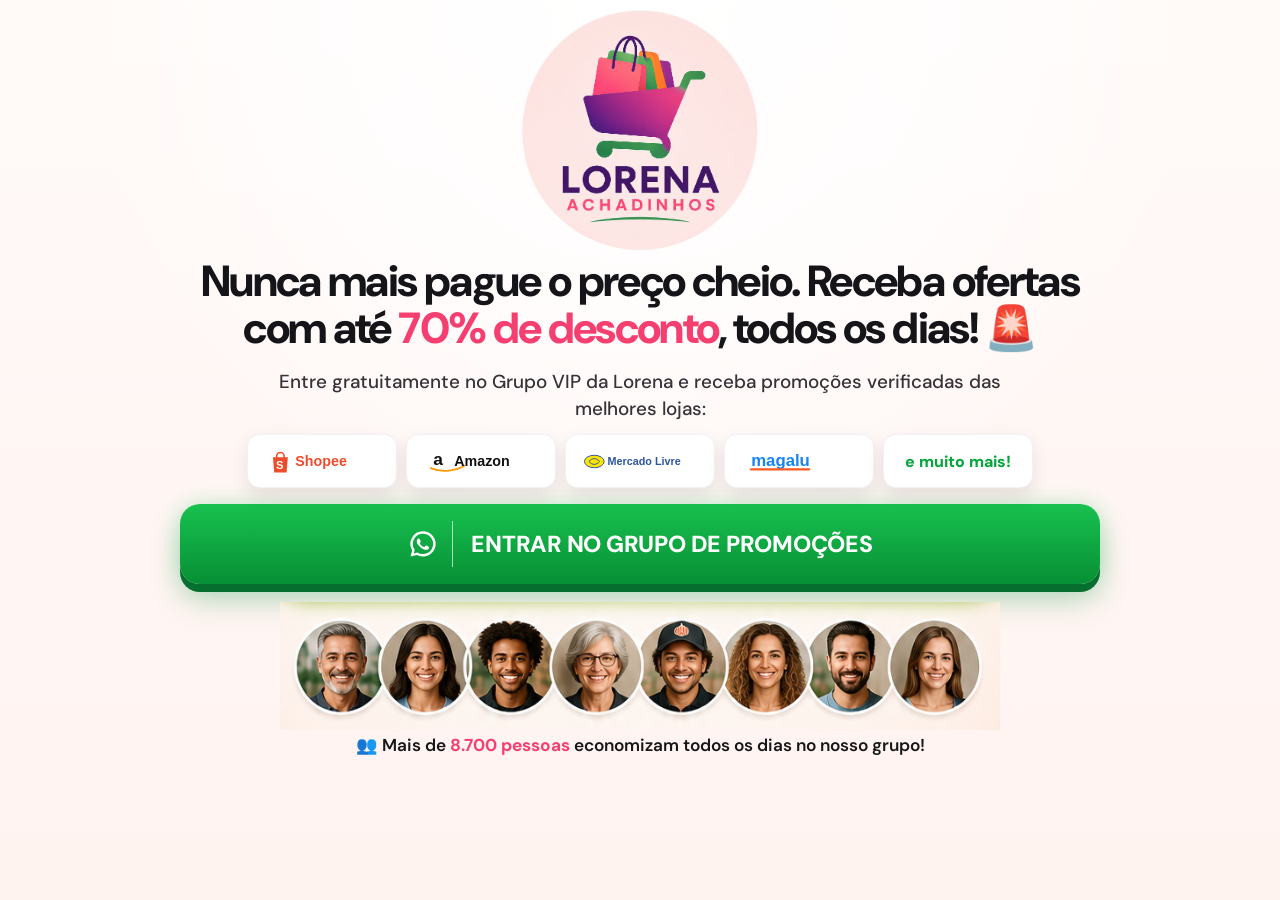
<file: index.html>
<!doctype html>
<html lang="pt-BR">
<head>
  <meta charset="utf-8">
  <meta name="viewport" content="width=device-width, initial-scale=1">
  <meta name="theme-color" content="#fff8f5">
  <meta name="description" content="Entre gratuitamente no Grupo VIP da Lorena Achadinhos e receba ofertas com até 70% de desconto todos os dias.">
  <title>Lorena Achadinhos | Grupo de Promoções</title>
  <link rel="icon" type="image/png" href="favicon.png">
  <link rel="preconnect" href="https://fonts.googleapis.com">
  <link rel="preconnect" href="https://fonts.gstatic.com" crossorigin>
  <link href="https://fonts.googleapis.com/css2?family=DM+Sans:wght@400;500;600;700;800&display=swap" rel="stylesheet">
  <link rel="stylesheet" href="style.css">
  <!-- Meta Pixel Code -->
<script>
!function(f,b,e,v,n,t,s)
{if(f.fbq)return;n=f.fbq=function(){n.callMethod?
n.callMethod.apply(n,arguments):n.queue.push(arguments)};
if(!f._fbq)f._fbq=n;n.push=n;n.loaded=!0;n.version='2.0';
n.queue=[];t=b.createElement(e);t.async=!0;
t.src=v;s=b.getElementsByTagName(e)[0];
s.parentNode.insertBefore(t,s)}(window, document,'script',
'https://connect.facebook.net/en_US/fbevents.js');
fbq('init', '1025775636705847');
fbq('track', 'PageView');
</script>
<noscript><img height="1" width="1" style="display:none"
src="https://www.facebook.com/tr?id=1025775636705847&ev=PageView&noscript=1"
/></noscript>
<!-- End Meta Pixel Code -->
</head>
<body>
  <main class="page">
    <section class="hero" aria-labelledby="titulo">
      <img class="logo" src="logo-lorena-achadinhos.png" alt="Lorena Achadinhos">

      <h1 id="titulo">
        Nunca mais pague o preço cheio. Receba ofertas com até
        <span class="discount">70% de desconto</span>, todos os dias! 🚨
      </h1>

      <p class="description">
        Entre gratuitamente no Grupo VIP da Lorena e receba promoções verificadas das melhores lojas:
      </p>

      <div class="stores" aria-label="Lojas com promoções">
        <div class="store-card"><img src="shopee.svg" alt="Shopee"></div>
        <div class="store-card"><img src="amazon.svg" alt="Amazon"></div>
        <div class="store-card"><img src="mercado-livre.svg" alt="Mercado Livre"></div>
        <div class="store-card"><img src="magalu.svg" alt="Magalu"></div>
        <div class="more-stores">e muito mais!</div>
      </div>

      <a id="whatsapp-button" class="cta" href="https://chat.whatsapp.com/HZ6YCGC4HYp8nTin7RbBLB?mode=gi_t" onclick="fbq('track', 'Lead');" target="_blank" rel="noopener noreferrer">
        <svg viewBox="0 0 32 32" aria-hidden="true"><path d="M16 3.3A12.6 12.6 0 0 0 5.2 22.4L3.5 28.6l6.4-1.7A12.6 12.6 0 1 0 16 3.3Zm0 2.4a10.2 10.2 0 1 1-5.2 19l-.4-.2-3.7 1 1-3.6-.2-.4A10.2 10.2 0 0 1 16 5.7Zm-4.4 4.9c-.2 0-.5.1-.8.4-.3.3-1 1-1 2.5s1.1 2.9 1.2 3.1c.2.2 2.1 3.2 5.1 4.5.7.3 1.3.5 1.7.6.7.2 1.4.2 1.9.1.6-.1 1.8-.7 2-1.4.3-.7.3-1.3.2-1.4-.1-.1-.3-.2-.6-.4l-2.1-1c-.3-.1-.5-.1-.7.2l-1 1.2c-.2.2-.3.2-.6.1-.3-.2-1.3-.5-2.4-1.5-.9-.8-1.5-1.8-1.7-2.1-.2-.3 0-.5.1-.6l.5-.5.3-.5c.1-.2 0-.4 0-.5l-.9-2.2c-.3-.6-.5-.5-.7-.5Z"/></svg>
        <span>ENTRAR NO GRUPO DE PROMOÇÕES</span>
      </a>

      <div class="proof">
        <img src="avatares.png" alt="Pessoas que acompanham o grupo de promoções">
        <p><span class="people-icon">👥</span> Mais de <strong>8.700 pessoas</strong> economizam todos os dias no nosso grupo!</p>
      </div>
    </section>
  </main>
  <script src="script.js"></script>
</body>
</html>
</file>
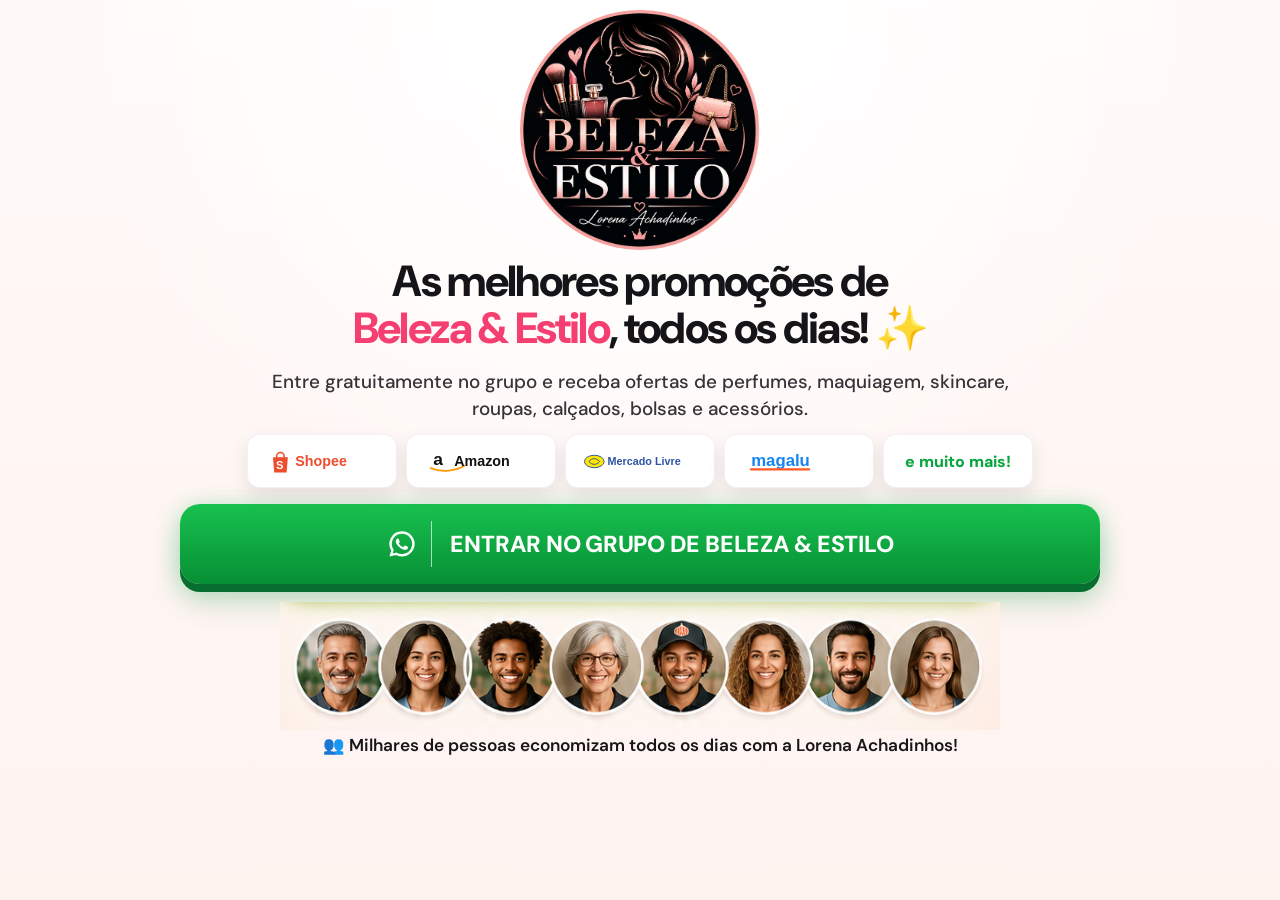
<file: beleza/index.html>
<!doctype html>
<html lang="pt-BR">
<head>
  <meta charset="utf-8">
  <meta name="viewport" content="width=device-width, initial-scale=1">
  <meta name="theme-color" content="#fff8f5">
  <meta name="description" content="Entre gratuitamente no grupo de Beleza & Estilo e receba promoções de perfumes, maquiagem, skincare, roupas, calçados e acessórios.">
  <title>Lorena Achadinhos | Beleza & Estilo</title>
  <link rel="icon" type="image/png" href="../favicon.png">
  <link rel="preconnect" href="https://fonts.googleapis.com">
  <link rel="preconnect" href="https://fonts.gstatic.com" crossorigin>
  <link href="https://fonts.googleapis.com/css2?family=DM+Sans:wght@400;500;600;700;800&display=swap" rel="stylesheet">
  <link rel="stylesheet" href="../style.css">

  <!-- Meta Pixel Code -->
  <script>
  !function(f,b,e,v,n,t,s)
  {if(f.fbq)return;n=f.fbq=function(){n.callMethod?
  n.callMethod.apply(n,arguments):n.queue.push(arguments)};
  if(!f._fbq)f._fbq=n;n.push=n;n.loaded=!0;n.version='2.0';
  n.queue=[];t=b.createElement(e);t.async=!0;
  t.src=v;s=b.getElementsByTagName(e)[0];
  s.parentNode.insertBefore(t,s)}(window, document,'script',
  'https://connect.facebook.net/en_US/fbevents.js');
  fbq('init', '1025775636705847');
  fbq('track', 'PageView');
  </script>
  <noscript><img height="1" width="1" style="display:none"
  src="https://www.facebook.com/tr?id=1025775636705847&ev=PageView&noscript=1"
  /></noscript>
  <!-- End Meta Pixel Code -->
</head>
<body>
  <main class="page">
    <section class="hero" aria-labelledby="titulo">
      <img class="logo" src="../logo-beleza-estilo.png" alt="Lorena Achadinhos | Beleza & Estilo">

      <h1 id="titulo">As melhores promoções de <span class="discount">Beleza &amp; Estilo</span>, todos os dias! ✨</h1>

      <p class="description">Entre gratuitamente no grupo e receba ofertas de perfumes, maquiagem, skincare, roupas, calçados, bolsas e acessórios.</p>

      <div class="stores" aria-label="Lojas com promoções">
        <div class="store-card"><img src="../shopee.svg" alt="Shopee"></div>
        <div class="store-card"><img src="../amazon.svg" alt="Amazon"></div>
        <div class="store-card"><img src="../mercado-livre.svg" alt="Mercado Livre"></div>
        <div class="store-card"><img src="../magalu.svg" alt="Magalu"></div>
        <div class="more-stores">e muito mais!</div>
      </div>

      <a id="whatsapp-button" class="cta"
         href="https://chat.whatsapp.com/ExHNlBwc7Ff101zi7v3vs4?s=cl&p=i&mlu=0&amv=0"
         onclick="fbq('track', 'Lead', {
  content_name: 'Beleza e Estilo',
  content_category: 'Beleza'
});"
         target="_blank"
         rel="noopener noreferrer">
        <svg viewBox="0 0 32 32" aria-hidden="true"><path d="M16 3.3A12.6 12.6 0 0 0 5.2 22.4L3.5 28.6l6.4-1.7A12.6 12.6 0 1 0 16 3.3Zm0 2.4a10.2 10.2 0 1 1-5.2 19l-.4-.2-3.7 1 1-3.6-.2-.4A10.2 10.2 0 0 1 16 5.7Zm-4.4 4.9c-.2 0-.5.1-.8.4-.3.3-1 1-1 2.5s1.1 2.9 1.2 3.1c.2.2 2.1 3.2 5.1 4.5.7.3 1.3.5 1.7.6.7.2 1.4.2 1.9.1.6-.1 1.8-.7 2-1.4.3-.7.3-1.3.2-1.4-.1-.1-.3-.2-.6-.4l-2.1-1c-.3-.1-.5-.1-.7.2l-1 1.2c-.2.2-.3.2-.6.1-.3-.2-1.3-.5-2.4-1.5-.9-.8-1.5-1.8-1.7-2.1-.2-.3 0-.5.1-.6l.5-.5.3-.5c.1-.2 0-.4 0-.5l-.9-2.2c-.3-.6-.5-.5-.7-.5Z"/></svg>
        <span>ENTRAR NO GRUPO DE BELEZA & ESTILO</span>
      </a>

      <div class="proof">
        <img src="../avatares.png" alt="Pessoas que acompanham os grupos de promoções">
        <p><span class="people-icon">👥</span> Milhares de pessoas economizam todos os dias com a Lorena Achadinhos!</p>
      </div>
    </section>
  </main>
  <script src="../script.js"></script>
</body>
</html>
</file>
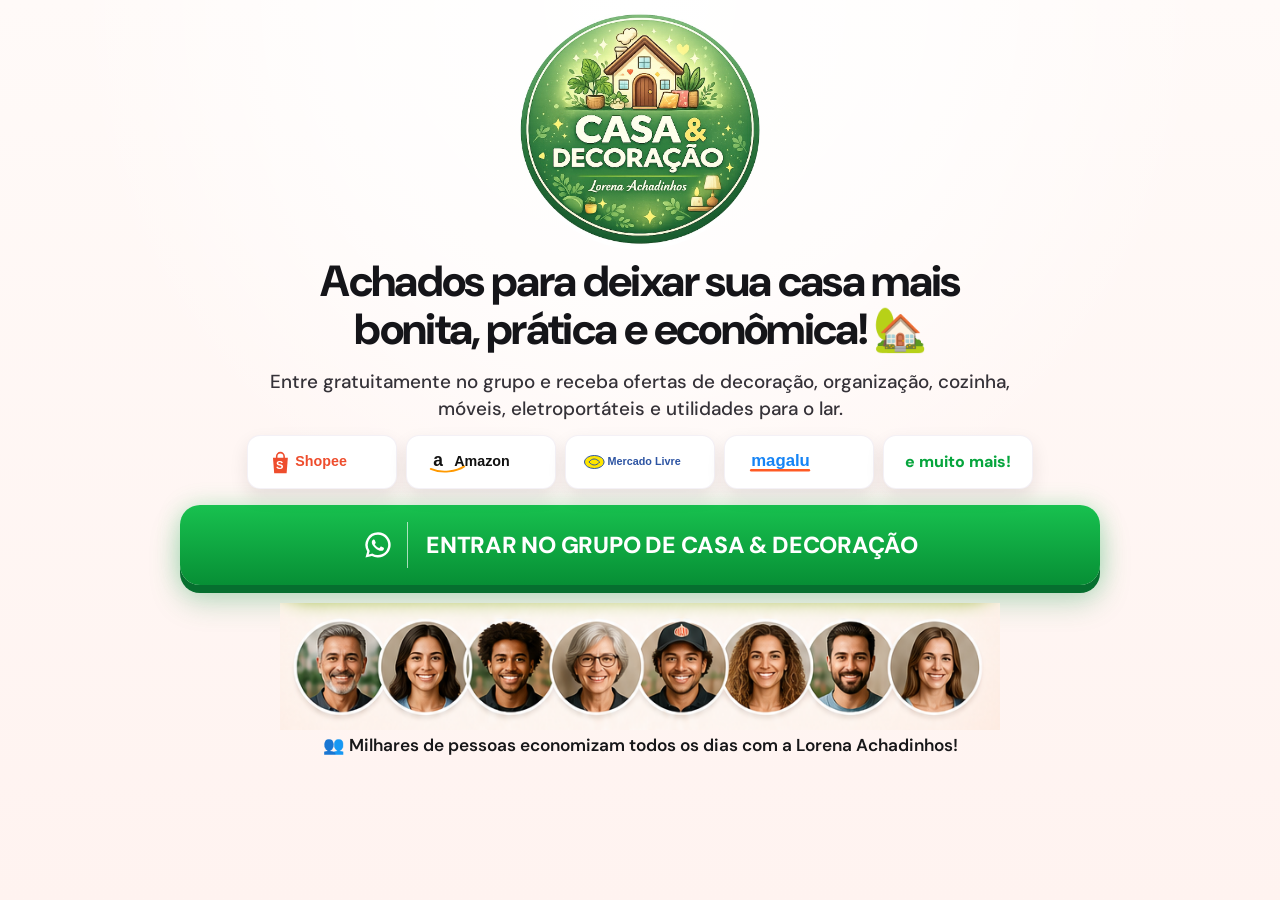
<file: casa/index.html>
<!doctype html>
<html lang="pt-BR">
<head>
  <meta charset="utf-8">
  <meta name="viewport" content="width=device-width, initial-scale=1">
  <meta name="theme-color" content="#fff8f5">
  <meta name="description" content="Entre gratuitamente no grupo de Casa & Decoração e receba promoções de móveis, organização, cozinha, eletroportáteis e decoração.">
  <title>Lorena Achadinhos | Casa & Decoração</title>
  <link rel="icon" type="image/png" href="../favicon.png">
  <link rel="preconnect" href="https://fonts.googleapis.com">
  <link rel="preconnect" href="https://fonts.gstatic.com" crossorigin>
  <link href="https://fonts.googleapis.com/css2?family=DM+Sans:wght@400;500;600;700;800&display=swap" rel="stylesheet">
  <link rel="stylesheet" href="../style.css">

  <!-- Meta Pixel Code -->
  <script>
  !function(f,b,e,v,n,t,s)
  {if(f.fbq)return;n=f.fbq=function(){n.callMethod?
  n.callMethod.apply(n,arguments):n.queue.push(arguments)};
  if(!f._fbq)f._fbq=n;n.push=n;n.loaded=!0;n.version='2.0';
  n.queue=[];t=b.createElement(e);t.async=!0;
  t.src=v;s=b.getElementsByTagName(e)[0];
  s.parentNode.insertBefore(t,s)}(window, document,'script',
  'https://connect.facebook.net/en_US/fbevents.js');
  fbq('init', '1025775636705847');
  fbq('track', 'PageView');
  </script>
  <noscript><img height="1" width="1" style="display:none"
  src="https://www.facebook.com/tr?id=1025775636705847&ev=PageView&noscript=1"
  /></noscript>
  <!-- End Meta Pixel Code -->
</head>
<body>
  <main class="page">
    <section class="hero" aria-labelledby="titulo">
      <img class="logo" src="../logo-casa-decoracao.png" alt="Lorena Achadinhos | Casa & Decoração">

      <h1 id="titulo">Achados para deixar sua casa mais bonita, prática e econômica! 🏡</h1>

      <p class="description">Entre gratuitamente no grupo e receba ofertas de decoração, organização, cozinha, móveis, eletroportáteis e utilidades para o lar.</p>

      <div class="stores" aria-label="Lojas com promoções">
        <div class="store-card"><img src="../shopee.svg" alt="Shopee"></div>
        <div class="store-card"><img src="../amazon.svg" alt="Amazon"></div>
        <div class="store-card"><img src="../mercado-livre.svg" alt="Mercado Livre"></div>
        <div class="store-card"><img src="../magalu.svg" alt="Magalu"></div>
        <div class="more-stores">e muito mais!</div>
      </div>

      <a id="whatsapp-button" class="cta"
         href="https://chat.whatsapp.com/C11TP77SFNh0zlJNwjh9Ky?s=cl&p=i&mlu=0&amv=0"
         onclick="fbq('track', 'Lead', {
  content_name: 'Casa e Decoracao',
  content_category: 'Casa'
});"
         target="_blank"
         rel="noopener noreferrer">
        <svg viewBox="0 0 32 32" aria-hidden="true"><path d="M16 3.3A12.6 12.6 0 0 0 5.2 22.4L3.5 28.6l6.4-1.7A12.6 12.6 0 1 0 16 3.3Zm0 2.4a10.2 10.2 0 1 1-5.2 19l-.4-.2-3.7 1 1-3.6-.2-.4A10.2 10.2 0 0 1 16 5.7Zm-4.4 4.9c-.2 0-.5.1-.8.4-.3.3-1 1-1 2.5s1.1 2.9 1.2 3.1c.2.2 2.1 3.2 5.1 4.5.7.3 1.3.5 1.7.6.7.2 1.4.2 1.9.1.6-.1 1.8-.7 2-1.4.3-.7.3-1.3.2-1.4-.1-.1-.3-.2-.6-.4l-2.1-1c-.3-.1-.5-.1-.7.2l-1 1.2c-.2.2-.3.2-.6.1-.3-.2-1.3-.5-2.4-1.5-.9-.8-1.5-1.8-1.7-2.1-.2-.3 0-.5.1-.6l.5-.5.3-.5c.1-.2 0-.4 0-.5l-.9-2.2c-.3-.6-.5-.5-.7-.5Z"/></svg>
        <span>ENTRAR NO GRUPO DE CASA & DECORAÇÃO</span>
      </a>

      <div class="proof">
        <img src="../avatares.png" alt="Pessoas que acompanham os grupos de promoções">
        <p><span class="people-icon">👥</span> Milhares de pessoas economizam todos os dias com a Lorena Achadinhos!</p>
      </div>
    </section>
  </main>
  <script src="../script.js"></script>
</body>
</html>
</file>
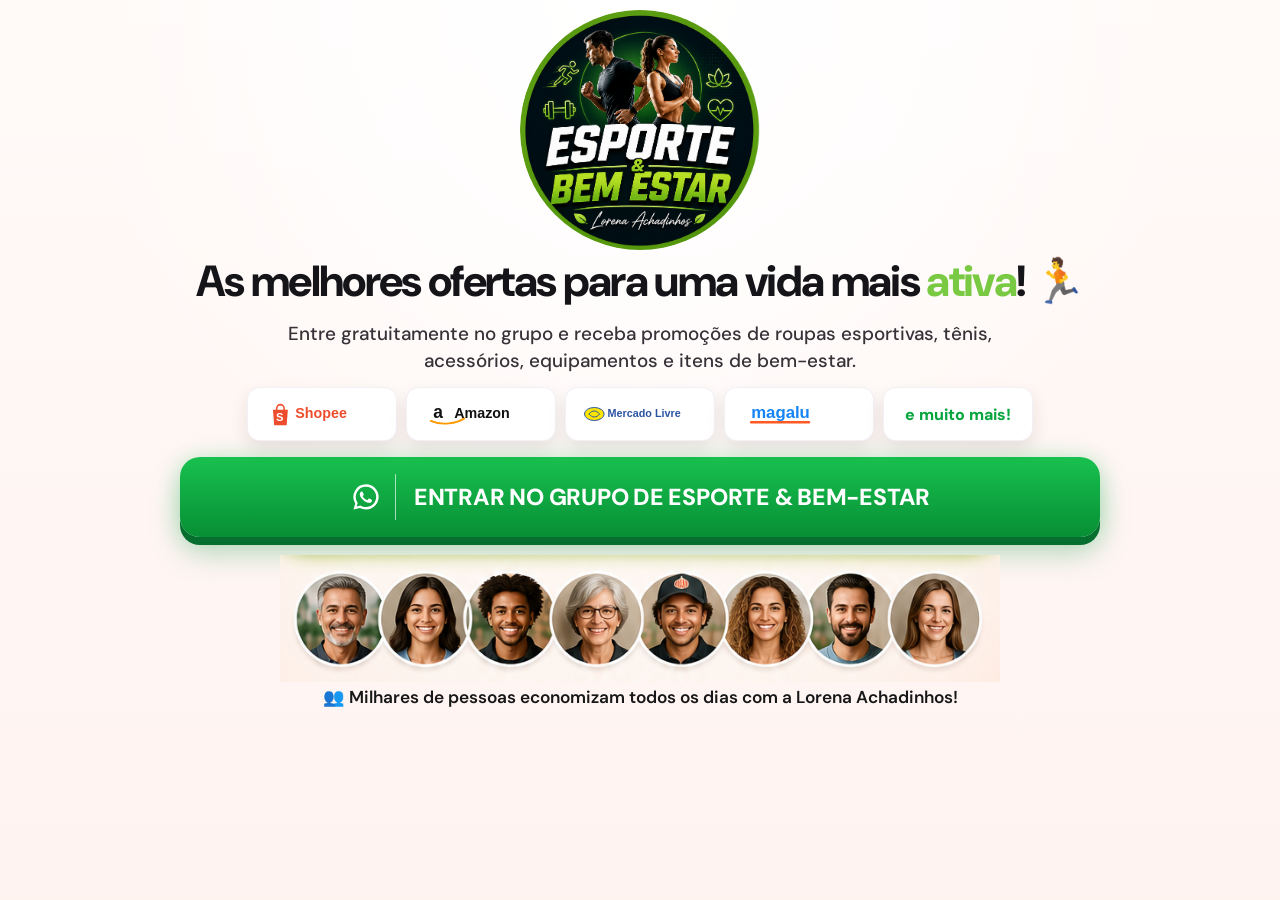
<file: esporte/index.html>
<!doctype html>
<html lang="pt-BR">
<head>
  <meta charset="utf-8">
  <meta name="viewport" content="width=device-width, initial-scale=1">
  <meta name="theme-color" content="#fff8f5">
  <meta name="description" content="Entre gratuitamente no grupo de Esporte & Bem-estar e receba promoções de roupas esportivas, tênis, acessórios, equipamentos e produtos para uma vida ativa.">
  <title>Lorena Achadinhos | Esporte & Bem-estar</title>
  <link rel="icon" type="image/png" href="../favicon.png">
  <link rel="preconnect" href="https://fonts.googleapis.com">
  <link rel="preconnect" href="https://fonts.gstatic.com" crossorigin>
  <link href="https://fonts.googleapis.com/css2?family=DM+Sans:wght@400;500;600;700;800&display=swap" rel="stylesheet">
  <link rel="stylesheet" href="../style.css">

  <style>
  .discount{
    color:#7AC943;
  }
</style>

  <!-- Meta Pixel Code -->
  <script>
  !function(f,b,e,v,n,t,s)
  {if(f.fbq)return;n=f.fbq=function(){n.callMethod?
  n.callMethod.apply(n,arguments):n.queue.push(arguments)};
  if(!f._fbq)f._fbq=n;n.push=n;n.loaded=!0;n.version='2.0';
  n.queue=[];t=b.createElement(e);t.async=!0;
  t.src=v;s=b.getElementsByTagName(e)[0];
  s.parentNode.insertBefore(t,s)}(window, document,'script',
  'https://connect.facebook.net/en_US/fbevents.js');
  fbq('init', '1025775636705847');
  fbq('track', 'PageView');
  </script>
  <noscript><img height="1" width="1" style="display:none"
  src="https://www.facebook.com/tr?id=1025775636705847&ev=PageView&noscript=1"
  /></noscript>
  <!-- End Meta Pixel Code -->
</head>
<body>
  <main class="page">
    <section class="hero" aria-labelledby="titulo">
      <img class="logo" src="../logo-esporte-bem-estar.png" alt="Lorena Achadinhos | Esporte & Bem-estar">

      <h1 id="titulo">As melhores ofertas para uma vida mais <span class="discount">ativa</span>! 🏃</h1>

      <p class="description">Entre gratuitamente no grupo e receba promoções de roupas esportivas, tênis, acessórios, equipamentos e itens de bem-estar.</p>

      <div class="stores" aria-label="Lojas com promoções">
        <div class="store-card"><img src="../shopee.svg" alt="Shopee"></div>
        <div class="store-card"><img src="../amazon.svg" alt="Amazon"></div>
        <div class="store-card"><img src="../mercado-livre.svg" alt="Mercado Livre"></div>
        <div class="store-card"><img src="../magalu.svg" alt="Magalu"></div>
        <div class="more-stores">e muito mais!</div>
      </div>

      <a id="whatsapp-button" class="cta"
         href="https://chat.whatsapp.com/DgzFQ4UUlsQBOZVlCVuupH?s=cl&p=i&mlu=0&amv=0"
         onclick="fbq('track', 'Lead', {
  content_name: 'Esporte e Bem Estar',
  content_category: 'Esporte'
});"
         target="_blank"
         rel="noopener noreferrer">
        <svg viewBox="0 0 32 32" aria-hidden="true"><path d="M16 3.3A12.6 12.6 0 0 0 5.2 22.4L3.5 28.6l6.4-1.7A12.6 12.6 0 1 0 16 3.3Zm0 2.4a10.2 10.2 0 1 1-5.2 19l-.4-.2-3.7 1 1-3.6-.2-.4A10.2 10.2 0 0 1 16 5.7Zm-4.4 4.9c-.2 0-.5.1-.8.4-.3.3-1 1-1 2.5s1.1 2.9 1.2 3.1c.2.2 2.1 3.2 5.1 4.5.7.3 1.3.5 1.7.6.7.2 1.4.2 1.9.1.6-.1 1.8-.7 2-1.4.3-.7.3-1.3.2-1.4-.1-.1-.3-.2-.6-.4l-2.1-1c-.3-.1-.5-.1-.7.2l-1 1.2c-.2.2-.3.2-.6.1-.3-.2-1.3-.5-2.4-1.5-.9-.8-1.5-1.8-1.7-2.1-.2-.3 0-.5.1-.6l.5-.5.3-.5c.1-.2 0-.4 0-.5l-.9-2.2c-.3-.6-.5-.5-.7-.5Z"/></svg>
        <span>ENTRAR NO GRUPO DE ESPORTE & BEM-ESTAR</span>
      </a>

      <div class="proof">
        <img src="../avatares.png" alt="Pessoas que acompanham os grupos de promoções">
        <p><span class="people-icon">👥</span> Milhares de pessoas economizam todos os dias com a Lorena Achadinhos!</p>
      </div>
    </section>
  </main>
  <script src="../script.js"></script>
</body>
</html>
</file>
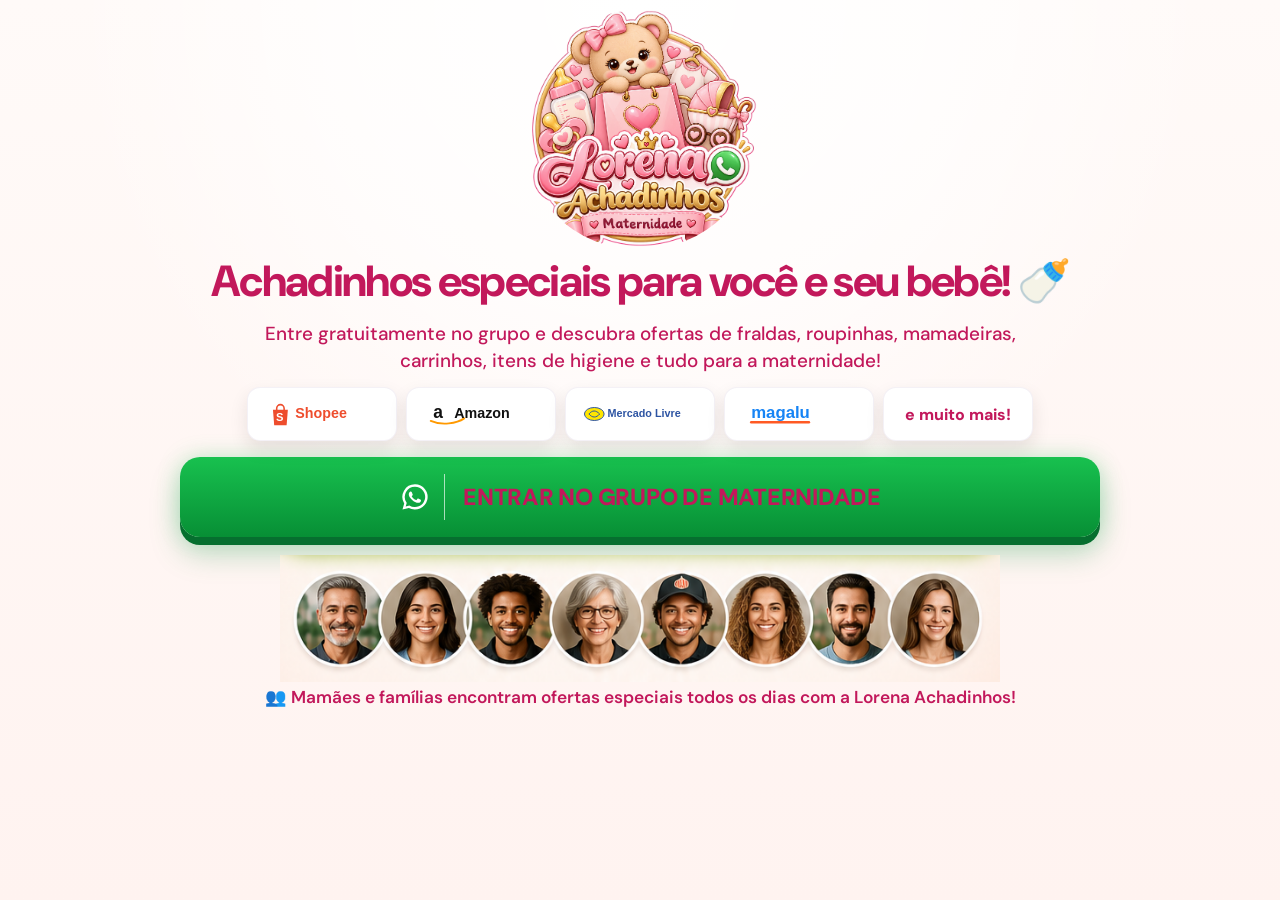
<file: maternidade/index.html>
<!doctype html>
<html lang="pt-BR">
<head>
  <meta charset="utf-8">
  <meta name="viewport" content="width=device-width, initial-scale=1">
  <meta name="theme-color" content="#fff8f5">
  <meta name="description" content="Entre gratuitamente no grupo de Maternidade e receba promoções de produtos para gestantes, bebês e crianças pequenas.">
  <title>Lorena Achadinhos | Maternidade</title>
  <link rel="icon" type="image/png" href="../favicon.png">
  <link rel="preconnect" href="https://fonts.googleapis.com">
  <link rel="preconnect" href="https://fonts.gstatic.com" crossorigin>
  <link href="https://fonts.googleapis.com/css2?family=DM+Sans:wght@400;500;600;700;800&display=swap" rel="stylesheet">
  <link rel="stylesheet" href="../style.css">

  <style>
  /* Cores exclusivas desta página; o style.css compartilhado permanece intacto. */
  .page .hero h1,
  .page .hero .description,
  .page .hero .more-stores,
  .page .hero .proof p,
  .page .hero .discount,
  .page .hero .cta span {
    color: #C2185B !important;
  }
</style>

  <!-- Meta Pixel Code -->
  <script>
  !function(f,b,e,v,n,t,s)
  {if(f.fbq)return;n=f.fbq=function(){n.callMethod?
  n.callMethod.apply(n,arguments):n.queue.push(arguments)};
  if(!f._fbq)f._fbq=n;n.push=n;n.loaded=!0;n.version='2.0';
  n.queue=[];t=b.createElement(e);t.async=!0;
  t.src=v;s=b.getElementsByTagName(e)[0];
  s.parentNode.insertBefore(t,s)}(window, document,'script',
  'https://connect.facebook.net/en_US/fbevents.js');
  fbq('init', '1025775636705847');
  fbq('track', 'PageView');
  </script>
  <noscript><img height="1" width="1" style="display:none"
  src="https://www.facebook.com/tr?id=1025775636705847&ev=PageView&noscript=1"
  /></noscript>
  <!-- End Meta Pixel Code -->
</head>
<body>
  <main class="page">
    <section class="hero" aria-labelledby="titulo">
      <img class="logo" src="../lorenamaternidade.png" alt="Lorena Achadinhos | Maternidade">

      <h1 id="titulo">Achadinhos especiais para você e seu <span class="discount">bebê</span>! 🍼</h1>

      <p class="description">Entre gratuitamente no grupo e descubra ofertas de fraldas, roupinhas, mamadeiras, carrinhos, itens de higiene e tudo para a maternidade!</p>

      <div class="stores" aria-label="Lojas com promoções">
        <div class="store-card"><img src="../shopee.svg" alt="Shopee"></div>
        <div class="store-card"><img src="../amazon.svg" alt="Amazon"></div>
        <div class="store-card"><img src="../mercado-livre.svg" alt="Mercado Livre"></div>
        <div class="store-card"><img src="../magalu.svg" alt="Magalu"></div>
        <div class="more-stores">e muito mais!</div>
      </div>

      <a id="whatsapp-button" class="cta"
         href="https://chat.whatsapp.com/IhCFjQKTXMD3tclhBSTDq9"
         onclick="fbq('track', 'Lead', {
  content_name: 'Achadinhos Pets',
  content_category: 'Pets'
});"
         target="_blank"
         rel="noopener noreferrer">
        <svg viewBox="0 0 32 32" aria-hidden="true"><path d="M16 3.3A12.6 12.6 0 0 0 5.2 22.4L3.5 28.6l6.4-1.7A12.6 12.6 0 1 0 16 3.3Zm0 2.4a10.2 10.2 0 1 1-5.2 19l-.4-.2-3.7 1 1-3.6-.2-.4A10.2 10.2 0 0 1 16 5.7Zm-4.4 4.9c-.2 0-.5.1-.8.4-.3.3-1 1-1 2.5s1.1 2.9 1.2 3.1c.2.2 2.1 3.2 5.1 4.5.7.3 1.3.5 1.7.6.7.2 1.4.2 1.9.1.6-.1 1.8-.7 2-1.4.3-.7.3-1.3.2-1.4-.1-.1-.3-.2-.6-.4l-2.1-1c-.3-.1-.5-.1-.7.2l-1 1.2c-.2.2-.3.2-.6.1-.3-.2-1.3-.5-2.4-1.5-.9-.8-1.5-1.8-1.7-2.1-.2-.3 0-.5.1-.6l.5-.5.3-.5c.1-.2 0-.4 0-.5l-.9-2.2c-.3-.6-.5-.5-.7-.5Z"/></svg>
        <span>ENTRAR NO GRUPO DE MATERNIDADE</span>
      </a>

      <div class="proof">
        <img src="../avatares.png" alt="Pessoas que acompanham os grupos de promoções">
        <p><span class="people-icon">👥</span> Mamães e famílias encontram ofertas especiais todos os dias com a Lorena Achadinhos!</p>
      </div>
    </section>
  </main>
  <script src="../script.js"></script>
</body>
</html>
</file>
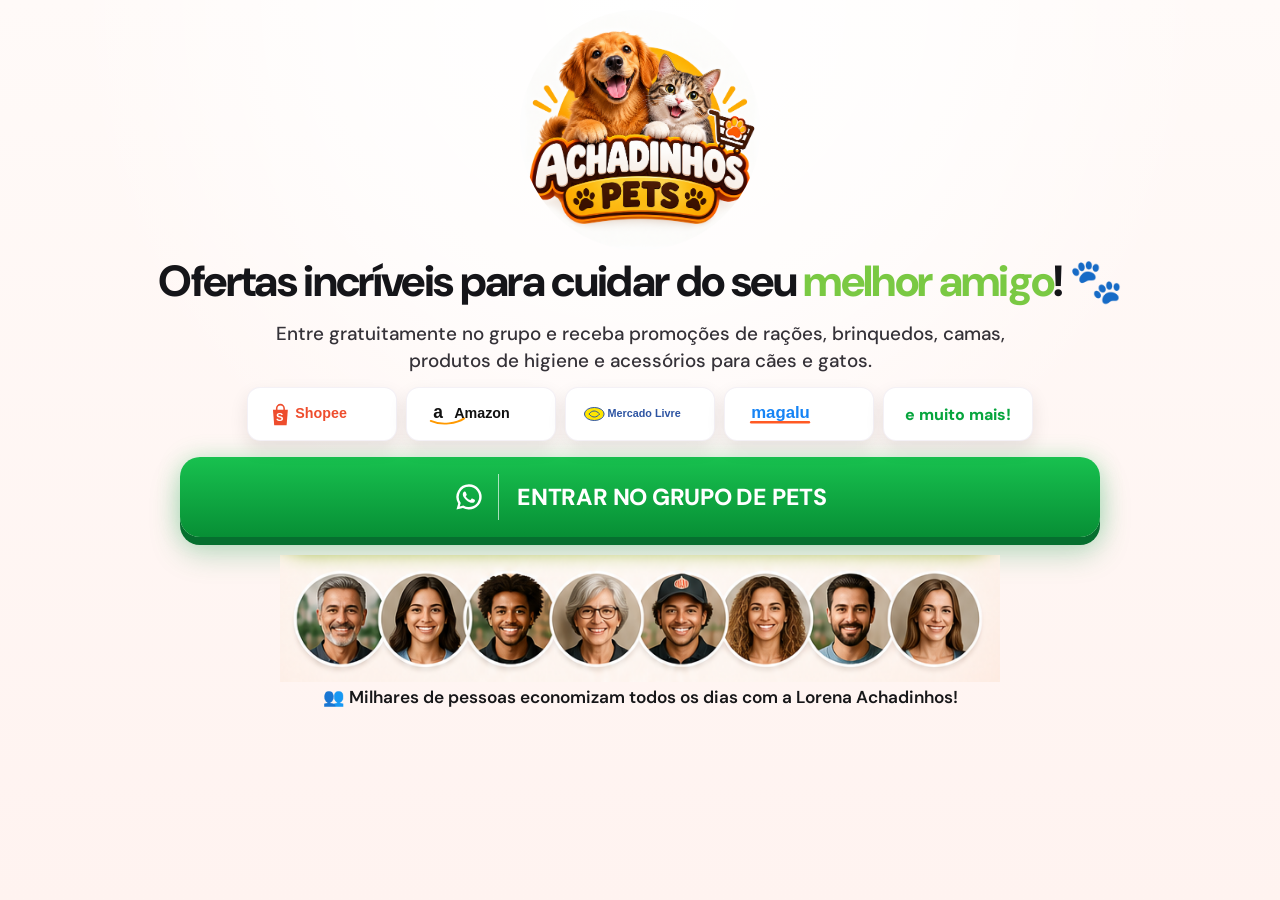
<file: pets/index.html>
<!doctype html>
<html lang="pt-BR">
<head>
  <meta charset="utf-8">
  <meta name="viewport" content="width=device-width, initial-scale=1">
  <meta name="theme-color" content="#fff8f5">
  <meta name="description" content="Entre gratuitamente no grupo de Pets e receba promoções de rações, brinquedos, camas, higiene e acessórios para cães e gatos.">
  <title>Lorena Achadinhos | Pets</title>
  <link rel="icon" type="image/png" href="../favicon.png">
  <link rel="preconnect" href="https://fonts.googleapis.com">
  <link rel="preconnect" href="https://fonts.gstatic.com" crossorigin>
  <link href="https://fonts.googleapis.com/css2?family=DM+Sans:wght@400;500;600;700;800&display=swap" rel="stylesheet">
  <link rel="stylesheet" href="../style.css">

  <style>
  .discount{
    color:#7AC943;
  }
</style>

  <!-- Meta Pixel Code -->
  <script>
  !function(f,b,e,v,n,t,s)
  {if(f.fbq)return;n=f.fbq=function(){n.callMethod?
  n.callMethod.apply(n,arguments):n.queue.push(arguments)};
  if(!f._fbq)f._fbq=n;n.push=n;n.loaded=!0;n.version='2.0';
  n.queue=[];t=b.createElement(e);t.async=!0;
  t.src=v;s=b.getElementsByTagName(e)[0];
  s.parentNode.insertBefore(t,s)}(window, document,'script',
  'https://connect.facebook.net/en_US/fbevents.js');
  fbq('init', '1025775636705847');
  fbq('track', 'PageView');
  </script>
  <noscript><img height="1" width="1" style="display:none"
  src="https://www.facebook.com/tr?id=1025775636705847&ev=PageView&noscript=1"
  /></noscript>
  <!-- End Meta Pixel Code -->
</head>
<body>
  <main class="page">
    <section class="hero" aria-labelledby="titulo">
      <img class="logo" src="../logo-pets.png" alt="Lorena Achadinhos | Pets">

      <h1 id="titulo">Ofertas incríveis para cuidar do seu <span class="discount">melhor amigo</span>! 🐾</h1>

      <p class="description">Entre gratuitamente no grupo e receba promoções de rações, brinquedos, camas, produtos de higiene e acessórios para cães e gatos.</p>

      <div class="stores" aria-label="Lojas com promoções">
        <div class="store-card"><img src="../shopee.svg" alt="Shopee"></div>
        <div class="store-card"><img src="../amazon.svg" alt="Amazon"></div>
        <div class="store-card"><img src="../mercado-livre.svg" alt="Mercado Livre"></div>
        <div class="store-card"><img src="../magalu.svg" alt="Magalu"></div>
        <div class="more-stores">e muito mais!</div>
      </div>

      <a id="whatsapp-button" class="cta"
         href="https://chat.whatsapp.com/IhCFjQKTXMD3tclhBSTDq9"
         onclick="fbq('track', 'Lead', {
  content_name: 'Achadinhos Pets',
  content_category: 'Pets'
});"
         target="_blank"
         rel="noopener noreferrer">
        <svg viewBox="0 0 32 32" aria-hidden="true"><path d="M16 3.3A12.6 12.6 0 0 0 5.2 22.4L3.5 28.6l6.4-1.7A12.6 12.6 0 1 0 16 3.3Zm0 2.4a10.2 10.2 0 1 1-5.2 19l-.4-.2-3.7 1 1-3.6-.2-.4A10.2 10.2 0 0 1 16 5.7Zm-4.4 4.9c-.2 0-.5.1-.8.4-.3.3-1 1-1 2.5s1.1 2.9 1.2 3.1c.2.2 2.1 3.2 5.1 4.5.7.3 1.3.5 1.7.6.7.2 1.4.2 1.9.1.6-.1 1.8-.7 2-1.4.3-.7.3-1.3.2-1.4-.1-.1-.3-.2-.6-.4l-2.1-1c-.3-.1-.5-.1-.7.2l-1 1.2c-.2.2-.3.2-.6.1-.3-.2-1.3-.5-2.4-1.5-.9-.8-1.5-1.8-1.7-2.1-.2-.3 0-.5.1-.6l.5-.5.3-.5c.1-.2 0-.4 0-.5l-.9-2.2c-.3-.6-.5-.5-.7-.5Z"/></svg>
        <span>ENTRAR NO GRUPO DE PETS</span>
      </a>

      <div class="proof">
        <img src="../avatares.png" alt="Pessoas que acompanham os grupos de promoções">
        <p><span class="people-icon">👥</span> Milhares de pessoas economizam todos os dias com a Lorena Achadinhos!</p>
      </div>
    </section>
  </main>
  <script src="../script.js"></script>
</body>
</html>
</file>
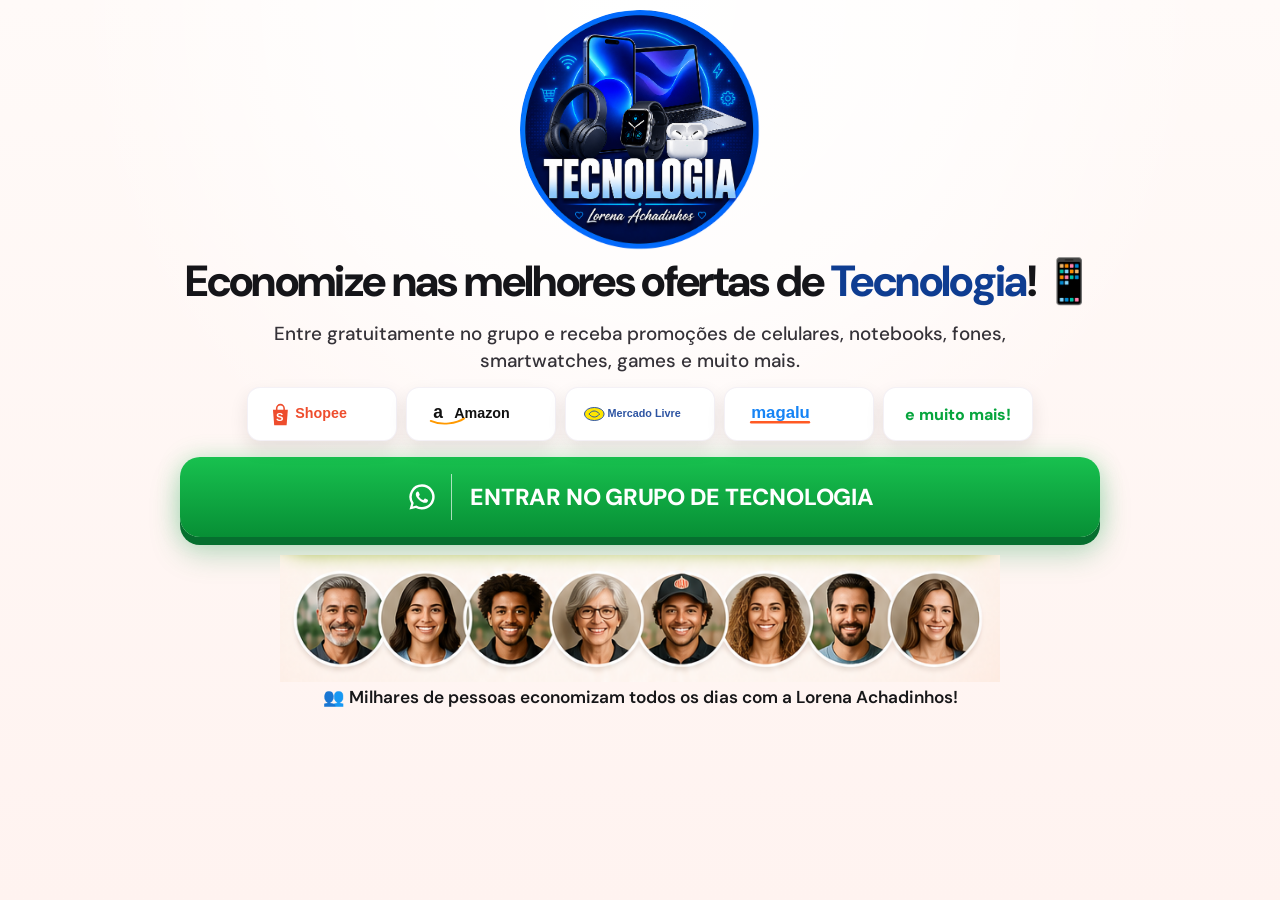
<file: tecnologia/index.html>
<!doctype html>
<html lang="pt-BR">
<head>
  <meta charset="utf-8">
  <meta name="viewport" content="width=device-width, initial-scale=1">
  <meta name="theme-color" content="#fff8f5">
  <meta name="description" content="Entre gratuitamente no grupo de Tecnologia e receba promoções de celulares, notebooks, fones, smartwatches, games e acessórios.">
  <title>Lorena Achadinhos | Tecnologia</title>
  <link rel="icon" type="image/png" href="../favicon.png">
  <link rel="preconnect" href="https://fonts.googleapis.com">
  <link rel="preconnect" href="https://fonts.gstatic.com" crossorigin>
  <link href="https://fonts.googleapis.com/css2?family=DM+Sans:wght@400;500;600;700;800&display=swap" rel="stylesheet">
  <link rel="stylesheet" href="../style.css">

  <style>
  .discount{
    color:#0F3D91;
  }
</style>

  <!-- Meta Pixel Code -->
  <script>
  !function(f,b,e,v,n,t,s)
  {if(f.fbq)return;n=f.fbq=function(){n.callMethod?
  n.callMethod.apply(n,arguments):n.queue.push(arguments)};
  if(!f._fbq)f._fbq=n;n.push=n;n.loaded=!0;n.version='2.0';
  n.queue=[];t=b.createElement(e);t.async=!0;
  t.src=v;s=b.getElementsByTagName(e)[0];
  s.parentNode.insertBefore(t,s)}(window, document,'script',
  'https://connect.facebook.net/en_US/fbevents.js');
  fbq('init', '1025775636705847');
  fbq('track', 'PageView');
  </script>
  <noscript><img height="1" width="1" style="display:none"
  src="https://www.facebook.com/tr?id=1025775636705847&ev=PageView&noscript=1"
  /></noscript>
  <!-- End Meta Pixel Code -->
</head>
<body>
  <main class="page">
    <section class="hero" aria-labelledby="titulo">
      <img class="logo" src="../logo-tecnologia.png" alt="Lorena Achadinhos | Tecnologia">

      <h1 id="titulo">Economize nas melhores ofertas de <span class="discount">Tecnologia</span>! 📱</h1>

      <p class="description">Entre gratuitamente no grupo e receba promoções de celulares, notebooks, fones, smartwatches, games e muito mais.</p>

      <div class="stores" aria-label="Lojas com promoções">
        <div class="store-card"><img src="../shopee.svg" alt="Shopee"></div>
        <div class="store-card"><img src="../amazon.svg" alt="Amazon"></div>
        <div class="store-card"><img src="../mercado-livre.svg" alt="Mercado Livre"></div>
        <div class="store-card"><img src="../magalu.svg" alt="Magalu"></div>
        <div class="more-stores">e muito mais!</div>
      </div>

      <a id="whatsapp-button" class="cta"
         href="https://chat.whatsapp.com/HZ6YCGC4HYp8nTin7RbBLB?s=cl&p=i&mlu=0&amv=0"
         onclick="fbq('track', 'Lead', {
  content_name: 'Tecnologia',
  content_category: 'Tecnologia'
});"
         target="_blank"
         rel="noopener noreferrer">
        <svg viewBox="0 0 32 32" aria-hidden="true"><path d="M16 3.3A12.6 12.6 0 0 0 5.2 22.4L3.5 28.6l6.4-1.7A12.6 12.6 0 1 0 16 3.3Zm0 2.4a10.2 10.2 0 1 1-5.2 19l-.4-.2-3.7 1 1-3.6-.2-.4A10.2 10.2 0 0 1 16 5.7Zm-4.4 4.9c-.2 0-.5.1-.8.4-.3.3-1 1-1 2.5s1.1 2.9 1.2 3.1c.2.2 2.1 3.2 5.1 4.5.7.3 1.3.5 1.7.6.7.2 1.4.2 1.9.1.6-.1 1.8-.7 2-1.4.3-.7.3-1.3.2-1.4-.1-.1-.3-.2-.6-.4l-2.1-1c-.3-.1-.5-.1-.7.2l-1 1.2c-.2.2-.3.2-.6.1-.3-.2-1.3-.5-2.4-1.5-.9-.8-1.5-1.8-1.7-2.1-.2-.3 0-.5.1-.6l.5-.5.3-.5c.1-.2 0-.4 0-.5l-.9-2.2c-.3-.6-.5-.5-.7-.5Z"/></svg>
        <span>ENTRAR NO GRUPO DE TECNOLOGIA</span>
      </a>

      <div class="proof">
        <img src="../avatares.png" alt="Pessoas que acompanham os grupos de promoções">
        <p><span class="people-icon">👥</span> Milhares de pessoas economizam todos os dias com a Lorena Achadinhos!</p>
      </div>
    </section>
  </main>
  <script src="../script.js"></script>
</body>
</html>
</file>
<file: style.css>
*{box-sizing:border-box}
:root{--text:#171719;--muted:#353238;--pink:#f43f70;--green1:#18c14f;--green2:#078f35}
html,body{margin:0;min-height:100%}
body{font-family:"DM Sans",sans-serif;color:var(--text);background:radial-gradient(circle at 50% 0%,#fff 0,rgba(255,255,255,.68) 28%,transparent 52%),linear-gradient(180deg,#fffaf8 0%,#fff3f0 100%)}
.page{min-height:100svh;display:grid;place-items:start center;padding:10px 16px 22px}
.hero{width:min(100%,1060px);text-align:center}
.logo{display:block;width:240px;max-width:54vw;height:auto;margin:0 auto 8px;border-radius:50%}
h1{max-width:1000px;margin:0 auto;font-size:clamp(1.72rem,3.55vw,2.72rem);line-height:1.09;letter-spacing:-.038em;font-weight:800;text-wrap:balance;color:#151519}
.discount{color:var(--pink);white-space:nowrap}
.description{max-width:760px;margin:16px auto 12px;font-size:clamp(.98rem,1.8vw,1.18rem);line-height:1.42;color:var(--muted);font-weight:500}
.stores{display:flex;flex-wrap:wrap;justify-content:center;align-items:center;gap:9px;margin:0 auto 16px}
.store-card,.more-stores{height:54px;min-width:150px;padding:8px 14px;border-radius:13px;background:#fff;box-shadow:0 8px 18px rgba(48,28,34,.10);border:1px solid rgba(64,21,111,.06);display:flex;align-items:center;justify-content:center}
.store-card img{display:block;max-width:118px;max-height:30px;width:auto;height:auto}
.more-stores{color:#06a53d;font-size:1rem;font-weight:800}
.cta{display:flex;align-items:center;justify-content:center;gap:18px;width:min(100%,920px);min-height:80px;margin:0 auto;padding:15px 28px;border-radius:20px;color:#fff;background:linear-gradient(180deg,var(--green1),var(--green2));box-shadow:0 8px 0 #066f2f,0 16px 30px rgba(8,139,57,.28),0 0 22px rgba(54,213,111,.25);text-decoration:none;font-size:clamp(1.02rem,2.3vw,1.45rem);font-weight:800;letter-spacing:-.01em;transition:.16s ease}
.cta:hover{transform:translateY(-2px)}
.cta svg{width:46px;height:46px;fill:currentColor;flex:none;padding-right:13px;border-right:1px solid rgba(255,255,255,.65)}
.proof{margin-top:18px}
.proof>img{display:block;width:min(92%,720px);height:auto;margin:0 auto 4px}
.proof p{margin:0 auto;font-size:clamp(.88rem,1.55vw,1.08rem);font-weight:600;white-space:nowrap}.proof strong{color:var(--pink)}

@media(max-width:700px){
 .page{padding:8px 10px 16px}
 .logo{width:156px;max-width:48vw;margin-bottom:5px}
 h1{font-size:clamp(1.1rem,4.85vw,1.43rem);line-height:1.12;letter-spacing:-.03em;max-width:96%}
 .discount{white-space:nowrap}
 .description{margin:11px auto 9px;font-size:.84rem;line-height:1.4;max-width:94%}
 .stores{gap:7px;margin-bottom:12px}
 .store-card,.more-stores{height:42px;min-width:105px;padding:6px 9px;border-radius:10px}
 .store-card img{max-width:86px;max-height:22px}
 .more-stores{font-size:.75rem}
 .cta{min-height:60px;padding:11px 12px;border-radius:15px;gap:9px;font-size:clamp(.72rem,3.35vw,.9rem)}
 .cta svg{width:33px;height:33px;padding-right:8px}
 .proof{margin-top:13px}
 .proof>img{width:95%;margin-bottom:3px}
 .proof p{font-size:clamp(.46rem,2.12vw,.62rem);letter-spacing:-.035em;white-space:nowrap;max-width:100%}
}

@media(max-width:390px){
 h1{font-size:1.05rem;max-width:98%}
 .store-card,.more-stores{min-width:99px}
 .store-card img{max-width:80px}
 .proof p{font-size:.45rem}
}
</file>
